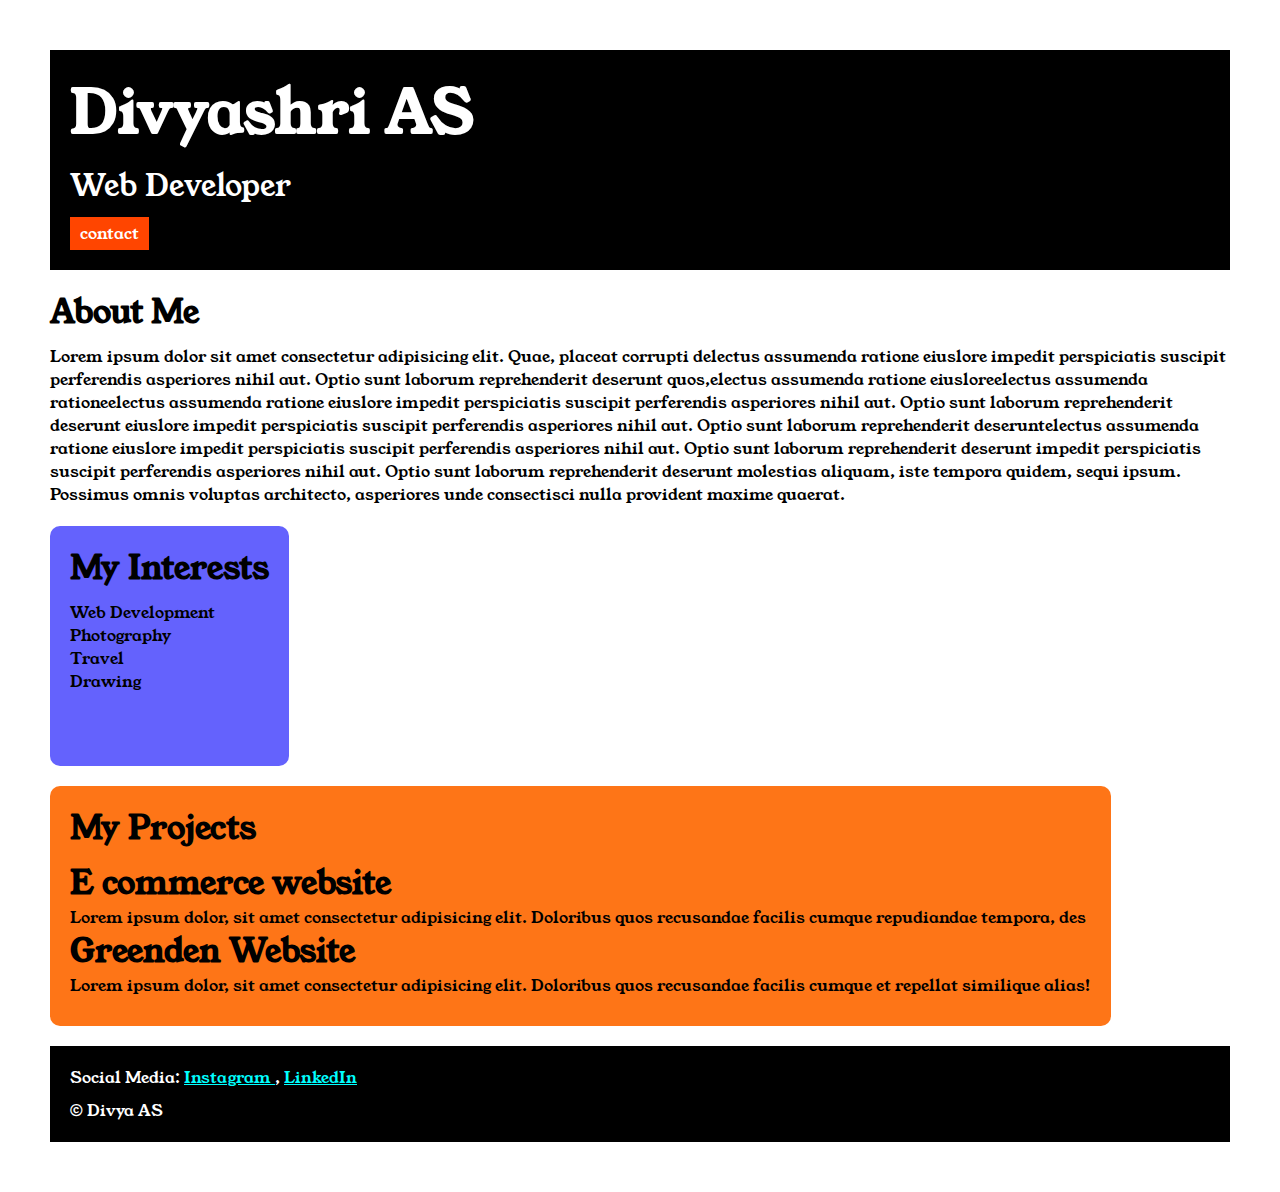
<file: index.html>
<!DOCTYPE html>
<html>

<head>
    <title>Portfolio</title>
    <link rel="stylesheet" href="style.css">
    <link rel="preconnect" href="https://fonts.googleapis.com">
    <link rel="preconnect" href="https://fonts.gstatic.com" crossorigin>
    <link href="https://fonts.googleapis.com/css2?family=Young+Serif&display=swap" rel="stylesheet">
</head>

<body>
    <div class="container">
        <div class="section-one">
            <h1 class="section-one__name">Divyashri AS</h1>
            <p class="section-one__role">Web Developer</p>
            <a class="section-one__contact" href="contactform.html">contact</a>
        </div>

        <div class="section-two">
            <h1 class="section-two__title">About Me</h1>
            <p class="section-two__desc">Lorem ipsum dolor sit amet consectetur adipisicing elit. Quae, placeat corrupti
                delectus assumenda
                ratione
                eiuslore
                impedit perspiciatis suscipit perferendis asperiores nihil aut. Optio sunt laborum reprehenderit
                deserunt
                quos,electus assumenda
                ratione
                eiusloreelectus assumenda
                rationeelectus assumenda
                ratione
                eiuslore
                impedit perspiciatis suscipit perferendis asperiores nihil aut. Optio sunt laborum reprehenderit
                deserunt
                eiuslore
                impedit perspiciatis suscipit perferendis asperiores nihil aut. Optio sunt laborum reprehenderit
                deseruntelectus assumenda
                ratione
                eiuslore
                impedit perspiciatis suscipit perferendis asperiores nihil aut. Optio sunt laborum reprehenderit
                deserunt
                impedit perspiciatis suscipit perferendis asperiores nihil aut. Optio sunt laborum reprehenderit
                deserunt
                molestias aliquam, iste tempora quidem, sequi ipsum. Possimus omnis voluptas architecto, asperiores unde
                consectisci nulla provident maxime quaerat.</p>
        </div>

        <div class="section-three">
            <h1 class="section-three__title">My Interests</h1>
            <ul class="section-three__desc">
                 <li>Web Development</li>
                <li>Photography</li>
                <li>Travel</li>
                <li>Drawing</li>
            </ul>
        </div>

        <div class="section-four">
            <h1 class="section-four__title">My Projects</h1>
            <ul class="section-four__desc">
                <li>
                    <h1>E commerce website </h1>
                    <p>Lorem ipsum dolor, sit amet consectetur adipisicing elit. Doloribus quos recusandae facilis
                        cumque
                        repudiandae tempora, des</p>
                </li>
                <li>
                    <h1>Greenden Website</h1>
                    <p>Lorem ipsum dolor, sit amet consectetur adipisicing elit. Doloribus quos recusandae facilis
                        cumque
                        et repellat similique alias!</p>
                </li>
            </ul>

        </div>

        <div class="section-five">
            <p class="section-five__title">Social Media:
                <a href="https://www.instagram.com/"> Instagram </a>,
                <a href="https://www.linkedin.com/in/divyashri13/"> LinkedIn  </a>
            </p>

            <p class="section-five__desc">&copy; Divya AS</p>
        </div>
    </div>
</body>

</html>
</file>
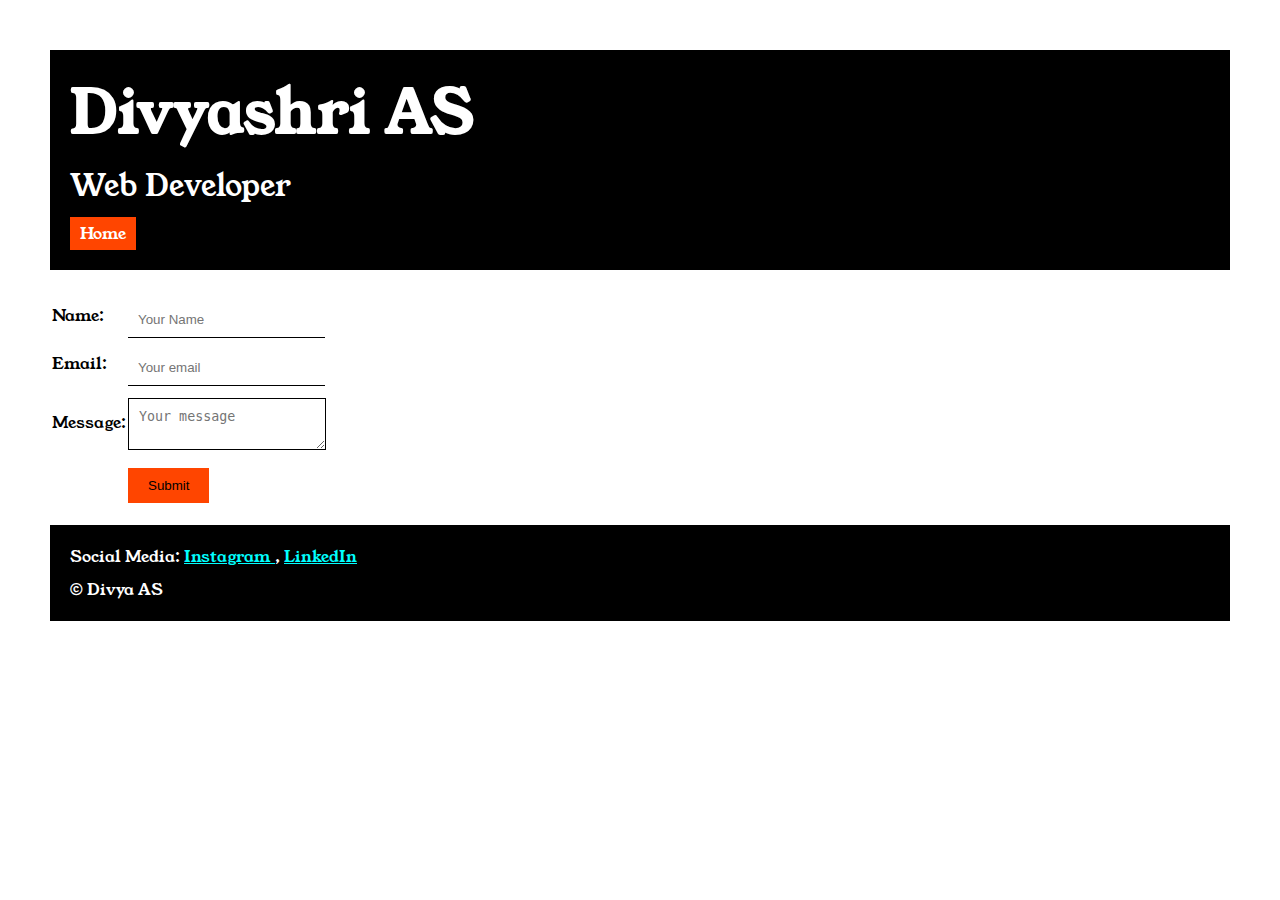
<file: contactform.html>
<!DOCTYPE html>
<html lang="en">

<head>
    <meta charset="UTF-8">
    <meta name="viewport" content="width=device-width, initial-scale=1.0">
    <title>contact</title>
    <link rel="stylesheet" href="style.css">
    <link rel="preconnect" href="https://fonts.googleapis.com">
    <link rel="preconnect" href="https://fonts.gstatic.com" crossorigin>
    <link href="https://fonts.googleapis.com/css2?family=Young+Serif&display=swap" rel="stylesheet">
</head>

<body>
    <div class="container">
        <div class="section-one">
            <h1 class="section-one__name">Divyashri AS</h1>
            <p class="section-one__role">Web Developer</p>
            <a class="section-one__contact" href="index.html">Home</a>
        </div>
        <div class="contact-form">
            <form>
                <table>
                    <tr>
                        <td>Name: </td>
                        <td><input type="text" placeholder="Your Name" class="contact-form__input"></td>
                    </tr>
                    <tr>
                        <td>Email: </td>
                        <td><input type="email" placeholder="Your email" class="contact-form__input"></td>
                    </tr>
                    <tr>
                        <td>Message: </td>
                        <td><textarea placeholder="Your message" class="contact-form__textarea"></textarea></td>
                    </tr>
                    <tr>
                        <td></td>
                        <td><input type="submit" class="contact-form__submit"></td>
                    </tr>
                </table>
            </form>
        </div>

        <div class="section-five">
            <p class="section-five__title">Social Media:
                <a href="https://www.instagram.com/"> Instagram </a>,
                <a href="https://www.linkedin.com/in/divyashri13/"> LinkedIn </a>
            </p>

            <p class="section-five__desc">&copy; Divya AS</p>
        </div>
    </div>

</body>

</html>
</file>
<file: style.css>
* {
    padding: 0;
    margin: 0;
}

body{
    font-family: "Young Serif", serif;
}
        

.container{
    padding: 50px;
}

.section-one{
    background-color: black;
    color: white;
    padding: 20px;
}

.section-one__contact{
    background-color: orangered;
    color: white;
    text-decoration: none;
    padding-left: 10px;
    padding-right: 10px;
    padding-top: 5px;
    padding-bottom: 5px;
    display: inline-block;
    margin-top: 10px;
}

.section-one__name{
    font-size: 60px;
}

.section-one__role{
    font-size: 30px;
    margin-top: 10px;

}
.section-two,.section-three,.section-four,.section-five{
    margin-top: 20px;
}

.section-two__desc,.section-three__desc,.section-four__desc,.section-five__desc{
    margin-top: 10px;
}

.section-five{
    background-color: black;
    color: white;
    padding: 20px;
}

.section-five__title a{
    color: aqua;
}

.section-three li,.section-four li{
    list-style: none;
}

.section-three{
    background-color: #6462fd;
    color: black;
    padding: 20px;
    display: inline-block;
    height: 200px;
    border-radius: 10px;
    vertical-align: top;
}

.section-four{
    background-color: #fe7517;
    color: black;
    padding: 20px;
    display: inline-block;
    height: 200px;
    border-radius: 10px;
    vertical-align: top;
}

.contact-form{
    margin-top: 20px;
}

.contact-form__input,.contact-form__textarea,.contact-form__submit{
    margin-top: 10px;
}

.contact-form__input{
    padding: 10px;
    border: none;
    border-bottom: solid black 1px;
}

.contact-form__textarea{
    padding: 10px;
    border: none;
    border: solid black 1px;
}

.contact-form__submit{
    padding-top: 10px;
    padding-bottom: 10px;
    padding-left: 20px;
    padding-right: 20px;
    background-color: orangered;
    color: black;
    border: none;
}
</file>
